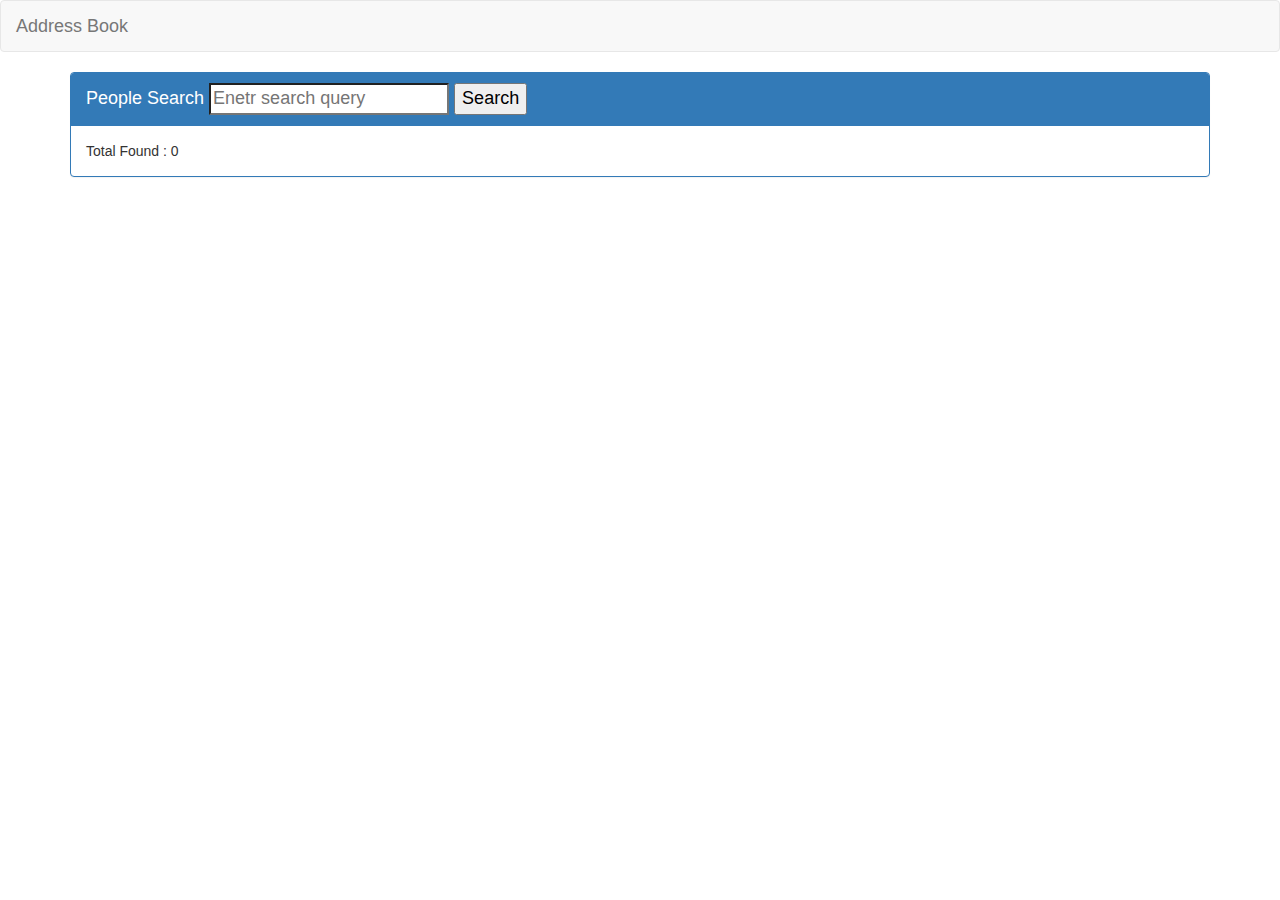
<file: AngularJS-PeopleSearch/index.html>
﻿<!DOCTYPE html>
<html>
<head lang="en">
    <meta charset="UTF-8">
    <title>Sample People Search</title>

    <!-- Style sheets -->
    <link href="app/css/bootstrap.css" rel="stylesheet" />
    <link href="app/css/style.css" rel="stylesheet" />
</head>

<body ng-app="peopleSearch">           
    <nav class="navbar navbar-default">
        <div class="container-fluid">
            <div class="navbar-header">
                <div class="navbar-brand">Address Book</div>
            </div>
        </div>
    </nav>

    <div class="container">
        <div ng-include="'app/views/peopleSearch.html'"></div>
    </div>

    <!-- Library Scripts -->
    <script src="app/js/angular.js"></script>
   
    <!-- Application Script -->
    <script src="app/app.js"></script>

    <!-- People Controllers -->
    <script src="app/controllers/peopleController.js"></script>
</body>

</html>
</file>
<file: AngularJS-PeopleSearch/app/css/style.css>
﻿.tile {
    margin-top:5px;
    margin-left:8px;
    padding-top:1px;
    border:solid; 
    border-color:blue;
    padding:4px;
    width:18em;
    float:left;
}

.tileRed {
    margin-top:5px;
    margin-left:8px;
    border:solid; 
    border-color:red; 
    padding:4px;
    width:18em;
    float:left;
}


.mainFrame {
    border:solid;
    border-color:black;
    padding: 5px;
    align-content:center;
}

.resultContainer {
    width:80em;
    /*border:solid;
    border-color:black;*/
}

.panel-heading input {
    color:black;
}
</file>
